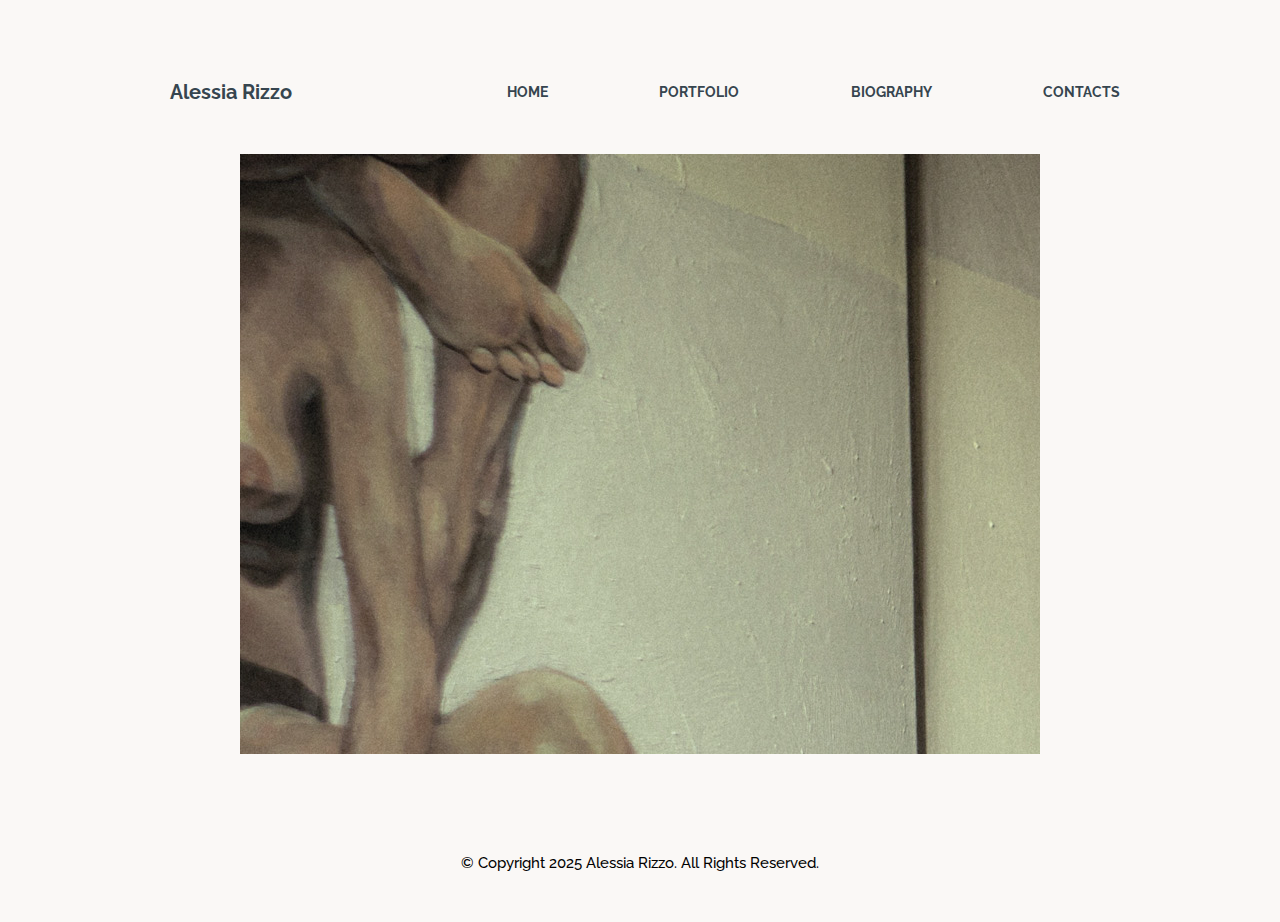
<file: index.html>
<!DOCTYPE html>
<html lang="en">
<head>
    <meta charset="UTF-8">
    <meta http-equiv="X-UA-Compatible" content="IE=edge">
    <meta name="viewport" content="width=device-width, initial-scale=1.0">
    <link rel="stylesheet" href="style.css">
    <title>portfolio</title> 
</head>
<body>
    <div class="header">
        <div class="logo">
             <a href="index.html"><h1>Alessia Rizzo</h1></a>
        </div>
        <div class="menu-icon" onclick="toggleMenu()">&#9776;</div>
        
            <div class="navbar">
                <a href="index.html"><h1>home</h1></a>
                <a href="portfolio.html"><h1>Portfolio</h1></a>
                <a href="biography.html"><h1>Biography</h1></a> 
                <a href="contacts.html"><h1>contacts</h1></a>   
            </div>
        
    </div>
    <div class="slider">
        <div class="slides">
            <img src="./assetts/gallery/2.jpg">
        </div>
    </div>
      
    <div  id="footer">
        <h3>© Copyright 2025 Alessia Rizzo. All Rights Reserved.</h3>
    </div>
    <script src="https://code.jquery.com/jquery-3.6.0.min.js"></script>
    <script src="script.js"></script>
</body>
</html>
</file>
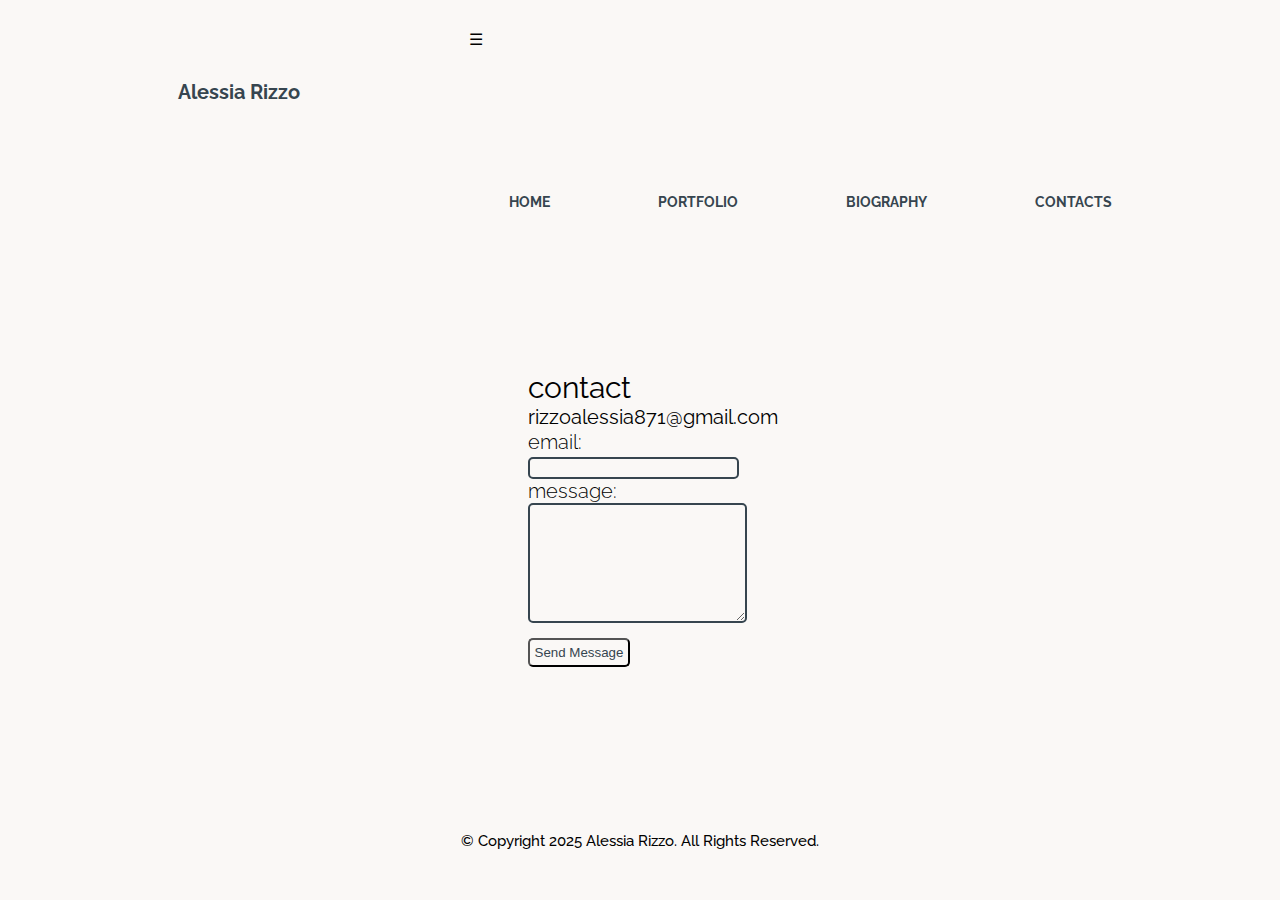
<file: contacts.html>
<!DOCTYPE html>
<html lang="en">
<head>
    <meta charset="UTF-8">
    <meta http-equiv="X-UA-Compatible" content="IE=edge">
    <meta name="viewport" content="width=device-width, initial-scale=1.0">
    <link rel="stylesheet" href="style-cont.css">
    <title>portfolio</title>
</head>
<body>
    <div class="header">
        <div class="logo">
             <a href="index.html"><h1>Alessia Rizzo</h1></a>
        </div>

        <div class="menu-icon" onclick="toggleMenu()">&#9776;</div>


        <div class="navbar">
            <a href="index.html"><h1>home</h1></a>
            <a href="portfolio.html"><h1>Portfolio</h1></a>
            <a href="biography.html"><h1>Biography</h1></a>
            <a href="contacts.html"><h1>contacts</h1></a>   
        </div>
    </div>
    
    <div class="main">
        <div class="getintouch">
            <h2>Contact</h2>
            <p>rizzoalessia871@gmail.com</p>
            <form class="contact-form" action="mailto:rizzoalessia871@gmail.com" method="post" enctype="text/plain">
                <label class="email" for="email">Email:</label>
                <input type="email" id="email" name="email" required>
                <label class="messagge" for="message">Message:</label>
                <textarea id="message" name="message" rows="4" required></textarea>
                <button type="submit">Send Message</button>
            </form>
        </div>
        
    </div>
    <div  id="footer">
        <h3>© Copyright 2025 Alessia Rizzo. All Rights Reserved.</h3>
    </div>

    <script src="https://code.jquery.com/jquery-3.6.0.min.js"></script>
    <script src="script.js"></script>
</body>
</html>
</file>
<file: style.css>
@import url("https://fonts.googleapis.com/css2?family=Raleway:ital,wght@0,100..900;1,100..900&display=swap");

/*Normal style for desktop*/

* {
  box-sizing: border-box;
  margin: 0;
  padding: 0;
}

body {
  display: grid;
  grid-template-columns: repeat(10, 1fr);
  grid-template-rows: auto auto 1fr auto;
  height: 100vh;
  background-color: #faf8f6;
}

/*HEADER  STARTS HERE*/

.header {
  margin-top: 30px;
  grid-column: 2 / 10;
  grid-row: 1 / 2;
  display: grid;
  grid-template-columns: repeat(12, 1fr);
}

.header a {
  text-decoration: none;
  color: #36454f;
}

.logo {
  grid-column: 1 / 5;
  padding: 50px;
  font-family: "Raleway", serif;
  font-size: 10px;
}

.menu-icon {
  display: none;
  font-size: 24px;
  cursor: pointer;
}

.navbar {
  grid-column: 5 / 13;
  display: flex;
  flex-direction: row;
  justify-content: space-between;
  align-items: center;
  padding: 40px;
  font-family: "Raleway", serif;
  font-optical-sizing: auto;
  font-weight: lighter;
  font-style: normal;
  font-size: 7px;
  text-transform: uppercase;
}

.navbar a {
  position: relative;
  color: #36454f;
  text-decoration: none;
}

.navbar a::after {
  content: "";
  position: absolute;
  left: 50%;
  bottom: -3px;
  width: 0;
  height: 1px;
  background: #36454f;
  transition: width 0.3s ease, left 0.3s ease;
}

.navbar a:hover::after {
  width: 100%;
  left: 0;
}

/*HEADER  ENDS HERE*/

/*SLIDER STARTS HERE*/
.slider {
  width: 800px;
  height: 600px;
  overflow: hidden;
  grid-column: 3/9;
  grid-row: 2 / 3;
}

.slides {
  display: flex;
  transition: transform 0.8s ease-in-out;
}

.slide {
  flex-shrink: 0;
  width: 800px;
  height: 500px;
}

.slide img {
  width: 100%;
  height: 100%;
  object-fit: cover;
}

/*SLIDER ENDS HERE*/

/*FOOTER STARTS HERE*/

#footer {
  margin-top: 50px;
  padding: 50px;
  grid-column: 1 / 11;
  grid-row: 10 / 11;
  display: flex;
  justify-content: center;
}

#footer h3 {
  font-family: "Raleway", serif;
  font-optical-sizing: auto;
  font-weight: 500;
  font-style: normal;
  font-size: 15px;
}

/*!!!PHONE STARTS HERE !!!*/

@media screen and (max-width: 768px) {
  /* General body styles */

  body {
    display: grid;
    grid-template-columns: 1fr;
    grid-template-rows: auto 1fr auto;
    padding: 0 10px;
  }

  .header {
    display: flex;
    flex-direction: column;
    justify-content: center;
    align-items: center;
    grid-column: 1 / -1;
    grid-row: 1/2;
    margin-top: 10px;
  }

  .logo {
    font-size: 10px;
    padding: 10px;
  }

  .navbar {
    grid-column: 1 /-1;
    grid-row: 2 / 3;
    display: flex;
    justify-content: space-evenly;
    align-items: center;
    flex-direction: column;
    margin-top: 50px;
  }

  .navbar a {
    padding: 50px;
  }
  .slider {
    display: none;
  }
  /*
  .navbar {
    display: none;
    flex-direction: column;
    position: absolute;
    top: 60px;
    right: 0;
    background-color: #faf8f6;
    width: 100%;
    padding: 10px;
    text-align: center;
    box-shadow: 0 4px 6px rgba(0, 0, 0, 0.1);
    margin-bottom: 50px;
    z-index: 1000;
  }

  .navbar a {
    display: block;
    padding: 10px;
    font-size: 7px;
  }

  .menu-icon {
    display: block;
    position: absolute;
    top: 15px;
    right: 15px;
    z-index: 1000;
  }

  .navbar.active {
    display: flex;
  }

  .slider {
    grid-column: 1 / 2;
    width: 100%;
    height: 250px;
    max-width: 100%;
  }

  .slides img {
    width: 100%;
    height: 250px;
  }
  */

  #footer {
    grid-column: 1 / 2;
    text-align: center;
  }

  #footer h3 {
    font-size: 12px;
  }
}
</file>
<file: style-cont.css>
@import url('https://fonts.googleapis.com/css2?family=Raleway:ital,wght@0,100..900;1,100..900&display=swap');


*{
    box-sizing: border-box;
    margin: 0;
    padding: 0;
}

body{
    display: grid;
    grid-template-columns: repeat(10, 1fr);
    grid-template-rows: auto 1fr 1fr auto; /* Header, main content, footer */
    height: 100vh; /* Full viewport height */
    background-color: #FAF8F6;
}

.header{
    margin-top: 30px;
    grid-column: 2 / 10;
    grid-row: 1 / 2;
    display: grid;
    grid-template-columns: repeat(12, 1fr);
}

.header a {
    text-decoration:  none;
    color: #36454F;
}

.logo {
    grid-column: 1 / 5;
    padding: 50px;
    font-family: "Raleway", serif;
    font-size: 10px;
}


.navbar{
    grid-column: 5 / 13;
    display: flex;
    flex-direction: row;
    justify-content: space-between;
    align-items: center;
    padding: 40px;
    font-family: "Raleway", serif;
    font-optical-sizing: auto;
    font-weight: lighter;
    font-style: normal;
    text-transform: lowercase;
    font-size: 7px;
    text-transform: uppercase;
}

.navbar a {
    position: relative;
    color: #36454F; /* Default link color */
    text-decoration: none;
}

.navbar a::after {
    content: "";
    position: absolute;
    left: 50%;
    bottom: -3px; /* Distance below the text */
    width: 0;
    height: 1px;
    background: #36454F;; /* Accent color */
    transition: width 0.3s ease, left 0.3s ease;
}

.navbar a:hover::after {
    width: 100%; /* Full underline width */
    left: 0;
}

#footer{
    padding: 50px;
    grid-column: 1 / 11;
    grid-row: 10 / 11;
    display: flex;
    justify-content: center;
}

#footer  h3{
    font-family: "Raleway", serif;
    font-optical-sizing: auto;
    font-weight: 500;
    font-style: normal;
    font-size: 15px;
}


.main{
    grid-column: 1 / -1;
    grid-row: 2 / 3;
    display: grid;
    grid-template-columns: repeat(4,1fr);
    grid-template-rows: auto 1fr 1fr auto;
}

.getintouch{
    margin-top: 120px;
    grid-column: 2 / 4;
    grid-row: 2 / 4;
    display:grid;
    grid-template-columns: repeat(3,1fr);
    grid-template-rows: auto auto auto auto;
    font-family: "Raleway", serif;
    font-size: 20px;
    font-weight: 300;
}

.getintouch h2{
    font-family: "Raleway", serif;
    font-size: 30px;
    font-weight: 400;
    grid-column: 2 / 3;
    grid-row: 1 / 2;
    text-align: left;
    padding-left: 25px;
    text-transform:lowercase;
}

.getintouch p{
    font-family: "Raleway", serif;
    font-size: 20px;
    font-weight: 400;
    grid-column: 2 / 3;
    grid-row: 2 / 3;
    text-align: left;
    padding-left: 25px;
}

.getintouch form{
    grid-column:2 / 3 ;
    grid-row: 2 / 3;
    padding: 25px;
    text-transform: lowercase;
}

.getintouch input[type="email"] {
   
    font-size: 16px;         /* Font size */
    border: 2px solid #36454F;  /* Border color */
    border-radius: 5px;      /* Rounded corners */
    background-color: #FAF8F6; /* Light background */
    color: #36454F;          /* Text color */
    transition: all 0.4s ease; /* Smooth transition for hover/focus */
}

.getintouch input[type="email"]:hover {
    border-color: #5F6368;   
    background-color:  #36454F; 
    color: #FAF8F6;
    transition: ease-in 0.4s;
}

.getintouch textarea {
    font-size: 16px;         
    border: 2px solid #36454F;  
    border-radius: 5px;     
    background-color: #FAF8F6; 
    color: #36454F;          
    resize: vertical;       
    min-height: 120px;        
    transition: all 0.4s ease; 
}


.getintouch textarea:hover {
    border-color: #5F6368;   
    background-color:  #36454F; 
    color: #FAF8F6;
    transition: ease-in 0.4s;
}


.getintouch button{
    background-color: #FAF8F6;
    color:#36454F;
    border: 0 0 0 2px;
    border-radius: 5px;
    padding: 5px;
    transition: ease-in 0.4s;
    margin-top: 10px;
}

.getintouch button:hover{
    background-color: #36454F;
    color:#FAF8F6;
    border: 0 0 0 2px;
    border-radius: 5px;
    padding: 5px;
    transition: ease-in 0.4s;
    cursor: pointer;
}
</file>
